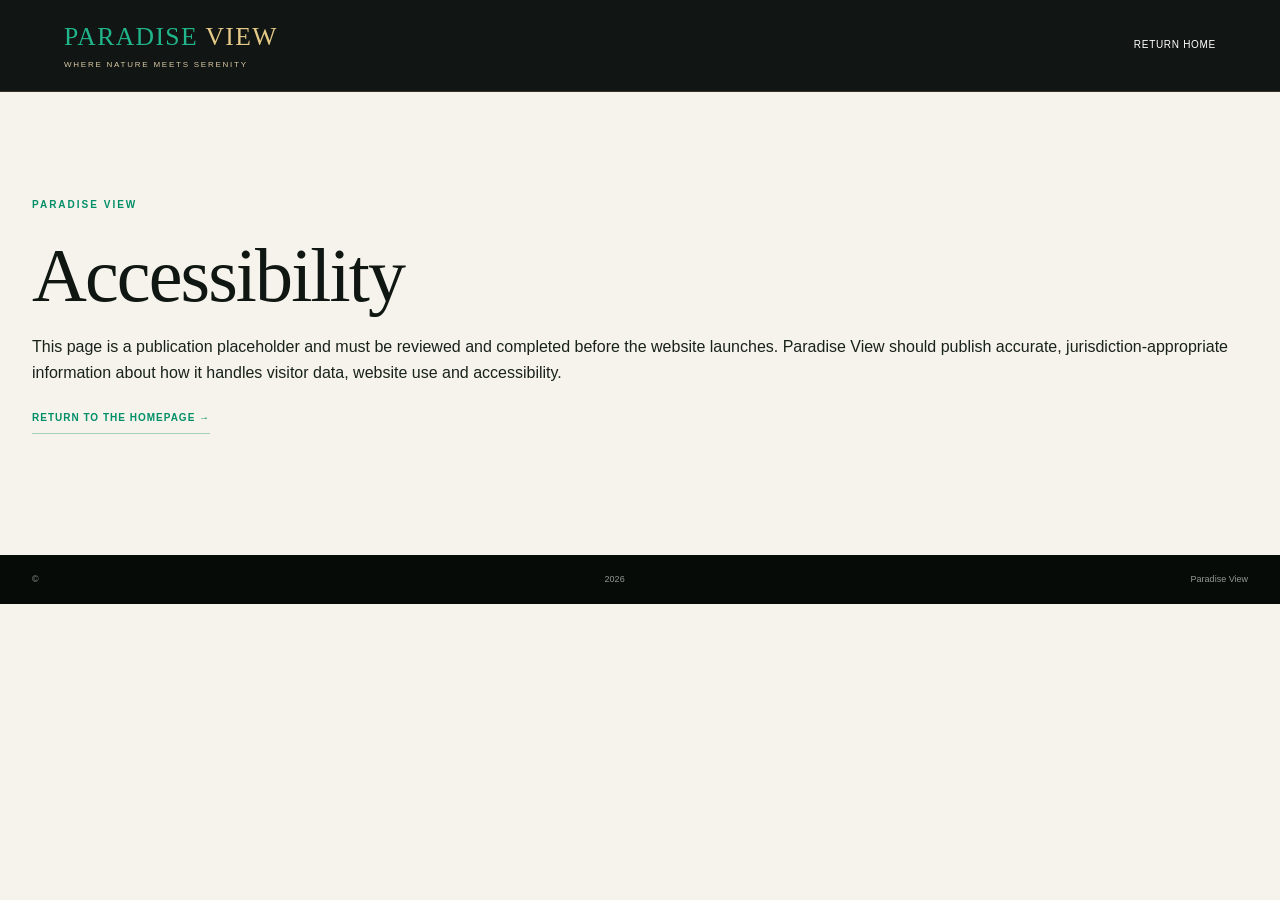
<file: paradise_view/accessibility.html>
<!doctype html><html lang="en"><head><meta charset="utf-8"><meta name="viewport" content="width=device-width, initial-scale=1"><title>Accessibility | Paradise View</title><link rel="stylesheet" href="styles.css"></head><body><header class="site-header"><a class="brand" href="index.html"><span class="brand-copy"><span class="brand-name"><span>PARADISE</span> <b>VIEW</b></span><small>WHERE NATURE MEETS SERENITY</small></span></a><nav class="primary-nav" style="display:flex"><a href="index.html">Return home</a></nav></header><main class="section wrap"><p class="eyebrow dark-eyebrow">PARADISE VIEW</p><h1 style="font-size:clamp(44px,7vw,76px);color:#101713">Accessibility</h1><p>This page is a publication placeholder and must be reviewed and completed before the website launches. Paradise View should publish accurate, jurisdiction-appropriate information about how it handles visitor data, website use and accessibility.</p><p><a class="text-link" href="index.html">Return to the homepage →</a></p></main><footer class="site-footer"><div class="footer-bottom wrap">© <span id="year"></span> Paradise View</div></footer><script>document.getElementById('year').textContent=new Date().getFullYear()</script></body></html>
</file>
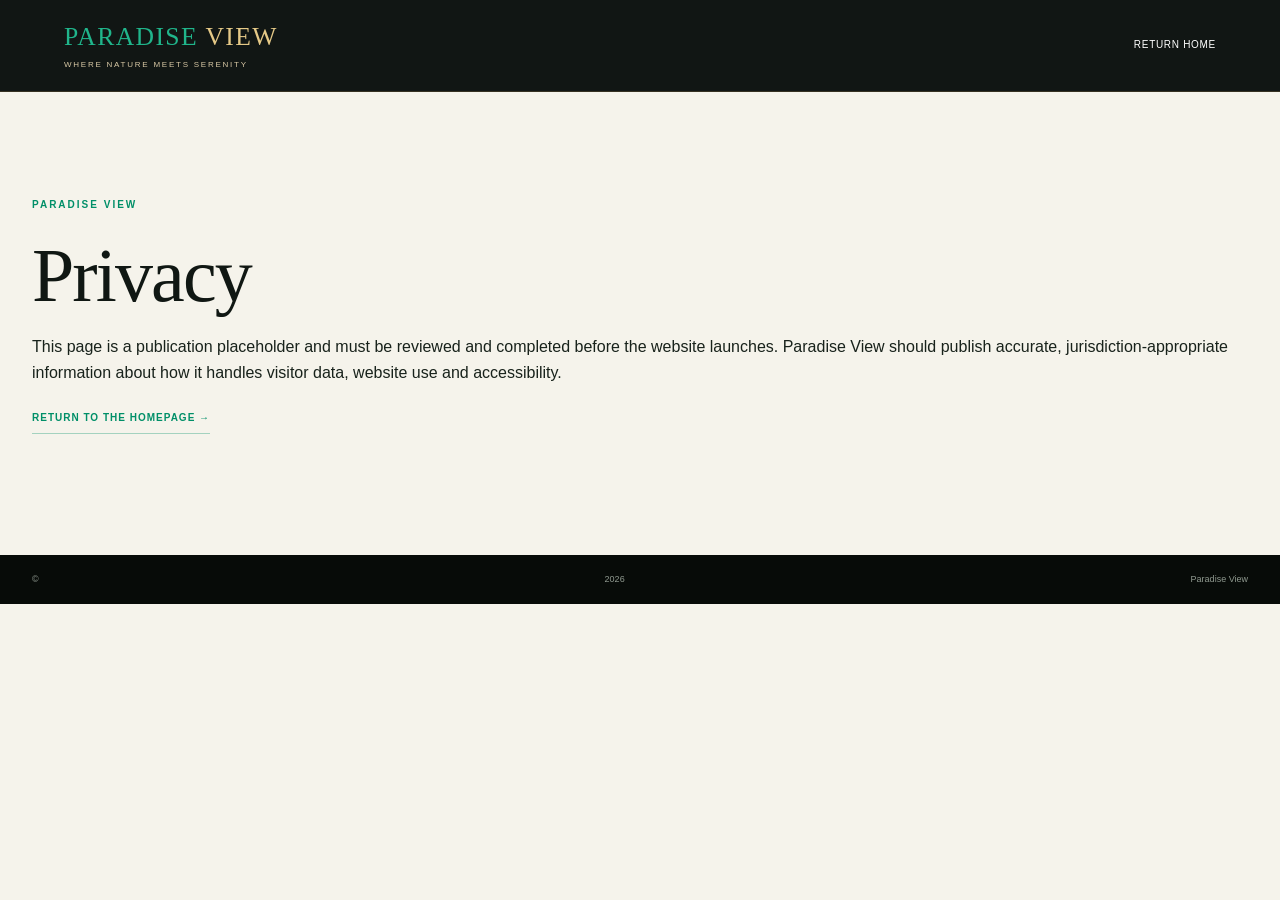
<file: paradise_view/privacy.html>
<!doctype html><html lang="en"><head><meta charset="utf-8"><meta name="viewport" content="width=device-width, initial-scale=1"><title>Privacy | Paradise View</title><link rel="stylesheet" href="styles.css"></head><body><header class="site-header"><a class="brand" href="index.html"><span class="brand-copy"><span class="brand-name"><span>PARADISE</span> <b>VIEW</b></span><small>WHERE NATURE MEETS SERENITY</small></span></a><nav class="primary-nav" style="display:flex"><a href="index.html">Return home</a></nav></header><main class="section wrap"><p class="eyebrow dark-eyebrow">PARADISE VIEW</p><h1 style="font-size:clamp(44px,7vw,76px);color:#101713">Privacy</h1><p>This page is a publication placeholder and must be reviewed and completed before the website launches. Paradise View should publish accurate, jurisdiction-appropriate information about how it handles visitor data, website use and accessibility.</p><p><a class="text-link" href="index.html">Return to the homepage →</a></p></main><footer class="site-footer"><div class="footer-bottom wrap">© <span id="year"></span> Paradise View</div></footer><script>document.getElementById('year').textContent=new Date().getFullYear()</script></body></html>
</file>
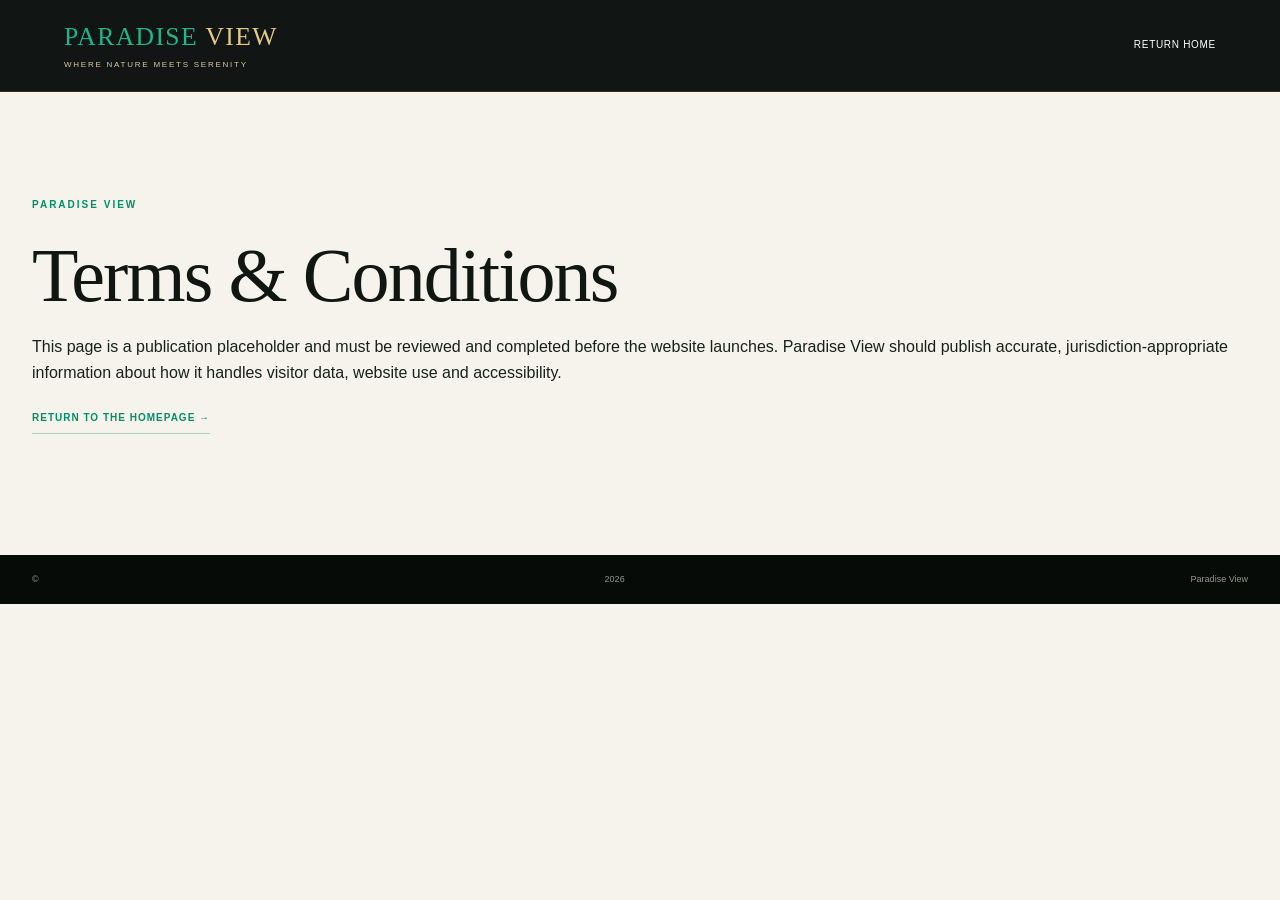
<file: paradise_view/terms.html>
<!doctype html><html lang="en"><head><meta charset="utf-8"><meta name="viewport" content="width=device-width, initial-scale=1"><title>Terms & Conditions | Paradise View</title><link rel="stylesheet" href="styles.css"></head><body><header class="site-header"><a class="brand" href="index.html"><span class="brand-copy"><span class="brand-name"><span>PARADISE</span> <b>VIEW</b></span><small>WHERE NATURE MEETS SERENITY</small></span></a><nav class="primary-nav" style="display:flex"><a href="index.html">Return home</a></nav></header><main class="section wrap"><p class="eyebrow dark-eyebrow">PARADISE VIEW</p><h1 style="font-size:clamp(44px,7vw,76px);color:#101713">Terms & Conditions</h1><p>This page is a publication placeholder and must be reviewed and completed before the website launches. Paradise View should publish accurate, jurisdiction-appropriate information about how it handles visitor data, website use and accessibility.</p><p><a class="text-link" href="index.html">Return to the homepage →</a></p></main><footer class="site-footer"><div class="footer-bottom wrap">© <span id="year"></span> Paradise View</div></footer><script>document.getElementById('year').textContent=new Date().getFullYear()</script></body></html>
</file>
<file: paradise_view/styles.css>
:root{--obsidian:#101713;--deep:#080d0a;--jade:#008f68;--jade-light:#20b58b;--forest:#174734;--gold:#c6a15b;--gold-light:#e5c987;--ivory:#f5f3eb;--paper:#eeece3;--ink:#18221b;--muted:#697168;--line:rgba(198,161,91,.35);--serif:'Cormorant Garamond',Georgia,serif;--sans:'DM Sans',Arial,sans-serif}*{box-sizing:border-box}html{scroll-behavior:smooth;scroll-padding-top:95px}body{margin:0;background:var(--ivory);color:var(--ink);font-family:var(--sans);line-height:1.65}img{display:block;width:100%;height:100%;object-fit:cover}a{color:inherit;text-decoration:none}button,input,select,textarea{font:inherit}.wrap{width:min(1240px,calc(100% - 64px));margin-inline:auto}.skip-link{position:absolute;left:-999px;top:8px;background:var(--gold);padding:10px;z-index:100}.skip-link:focus{left:8px}.visually-hidden{position:absolute;width:1px;height:1px;padding:0;margin:-1px;overflow:hidden;clip:rect(0,0,0,0);white-space:nowrap;border:0}.site-header{height:92px;padding:0 clamp(22px,5vw,76px);display:flex;align-items:center;justify-content:space-between;gap:32px;background:#080d0bf5;color:white;position:sticky;top:0;z-index:50;border-bottom:1px solid rgba(198,161,91,.2);backdrop-filter:blur(14px)}.brand{display:flex;align-items:center;gap:12px;flex-shrink:0}.brand-mark{width:42px;height:64px;object-fit:contain}.brand-copy{display:flex;flex-direction:column;line-height:1}.brand-name{font:500 clamp(20px,2vw,30px) var(--serif);letter-spacing:.055em;white-space:nowrap}.brand-name span{color:var(--jade-light)}.brand-name b{color:var(--gold-light);font-weight:500}.brand-copy small{font-size:8px;letter-spacing:.22em;margin-top:9px;color:#d8c8a5;white-space:nowrap}.primary-nav{display:flex;align-items:center;gap:clamp(12px,2vw,29px);font-size:10px;text-transform:uppercase;letter-spacing:.07em}.primary-nav>a{transition:color .2s}.primary-nav>a:hover,.primary-nav>a.active{color:var(--jade-light)}.search-open,.menu-toggle{background:none;border:1px solid #3d4a41;color:var(--gold-light);width:39px;height:39px;border-radius:50%;font-size:25px;cursor:pointer}.menu-toggle{display:none}.hero{min-height:660px;height:min(760px,calc(100vh - 92px));max-height:800px;position:relative;background:var(--obsidian);color:white;overflow:hidden;display:flex;align-items:center}.hero-image{position:absolute;inset:0;background-image:url('https://images.unsplash.com/photo-1508804185872-d7badad00f7d?auto=format&fit=crop&w=2200&q=90');background-size:cover;background-position:center 46%;transform:scale(1.02);animation:heroReveal 1.2s ease-out both}.hero-image{transition:opacity .65s ease,background-position .8s ease}.hero-image.is-changing{opacity:.35}.hero-controls{position:absolute;z-index:3;left:max(5vw,35px);bottom:32px;display:flex;align-items:center;gap:15px;color:#f5f3eb}.hero-controls button{cursor:pointer}.hero-prev,.hero-next{width:35px;height:35px;border:1px solid #c6a15b88;background:#10171388;color:#e5c987;font-size:17px;display:grid;place-items:center;transition:background .2s,border-color .2s}.hero-prev:hover,.hero-next:hover{background:#008f68;border-color:#008f68}.hero-dots{display:flex;gap:7px;align-items:center}.hero-dot{width:20px;height:3px;padding:0;border:0;background:#f5f3eb66;transition:width .25s,background .25s}.hero-dot.is-active{width:36px;background:#c6a15b}.hero-slide-count{font-size:9px;letter-spacing:.12em;color:#d5d8d0;margin-left:3px}.hero-slide-count span{color:#e5c987}.hero-shade{position:absolute;inset:0;background:linear-gradient(90deg,rgba(4,10,7,.91) 0%,rgba(4,10,7,.72) 31%,rgba(4,10,7,.18) 70%,rgba(4,10,7,.12) 100%),linear-gradient(0deg,rgba(4,10,7,.75),transparent 35%,rgba(4,10,7,.12))}.hero-content{position:relative;z-index:1;width:min(1240px,calc(100% - 64px));margin:0 auto;padding:35px 0 55px;max-width:1240px}.eyebrow,.mini-label{font-size:10px;letter-spacing:.2em;font-weight:600;text-transform:uppercase}.eyebrow{color:var(--gold-light);display:flex;align-items:center;gap:12px}.eyebrow-line{height:1px;width:33px;background:var(--gold)}h1,h2,h3,p{margin-top:0}h1,h2{font-family:var(--serif);font-weight:400;line-height:.98;letter-spacing:-.025em}h1{font-size:clamp(60px,7.2vw,105px);max-width:760px;margin:24px 0 22px}h1 em,h2 em{font-weight:400;color:var(--gold-light)}.hero-intro{max-width:450px;font:400 20px/1.55 var(--serif);color:#e5e5dc}.hero-actions{display:flex;gap:12px;flex-wrap:wrap;margin-top:31px}.button{min-height:47px;display:inline-flex;align-items:center;justify-content:center;gap:22px;padding:0 20px;border:1px solid transparent;font-size:10px;font-weight:600;text-transform:uppercase;letter-spacing:.08em;cursor:pointer;transition:transform .2s,background .2s,border-color .2s}.button:hover{transform:translateY(-2px)}.button span{font-size:16px}.button-green{background:var(--jade);color:white}.button-green:hover{background:#00a77b}.button-outline{border-color:var(--gold);color:var(--gold-light);background:rgba(8,13,10,.2)}.button-outline:hover{background:rgba(198,161,91,.12)}.button-gold{background:linear-gradient(115deg,#d9b46c,#b88a3d);color:#111810}.hero-caption{position:absolute;bottom:-100px;left:0;display:flex;align-items:center;gap:10px;color:#e0d7c1;font-size:8px;letter-spacing:.17em}.caption-rule{height:1px;width:45px;background:var(--gold)}.hero-location{position:absolute;z-index:2;right:max(5vw,35px);bottom:105px;display:flex;gap:12px;align-items:center;padding:19px 21px;background:rgba(8,15,11,.75);border:1px solid rgba(198,161,91,.42);backdrop-filter:blur(10px);min-width:280px}.location-dot{width:8px;height:8px;border-radius:50%;background:var(--jade-light);box-shadow:0 0 0 5px #008f6830}.hero-location div{display:flex;flex-direction:column}.hero-location small{color:var(--gold-light);font-size:8px;letter-spacing:.16em}.hero-location strong{font:500 22px var(--serif);margin:3px 0}.hero-location div span{font-size:10px;color:#d1d6ce}.location-arrow{margin-left:auto;color:var(--gold-light);font-size:22px}.hero-bottom-mark{position:absolute;right:35%;bottom:-88px;font:400 300px/.8 var(--serif);color:transparent;-webkit-text-stroke:1px #c6a15b25;pointer-events:none}.quick-search{position:relative;z-index:4;margin-top:-1px;background:var(--obsidian);border:1px solid #365541;padding:22px 25px;display:grid;grid-template-columns:220px 1fr;gap:24px;align-items:center;color:white}.search-label{display:flex;flex-direction:column;gap:4px}.mini-label{color:var(--gold);font-size:9px}.search-label strong{font:500 25px var(--serif)}.search-form{display:grid;grid-template-columns:1fr 190px auto;gap:10px}.search-form input,.search-form select,.contact-form input,.contact-form select,.contact-form textarea,.search-dialog input{width:100%;min-width:0;background:#101a14;color:var(--ivory);border:1px solid #435244;border-radius:0;padding:13px 14px;outline:none;font-size:12px}.search-form input:focus,.search-form select:focus,.contact-form input:focus,.contact-form select:focus,.contact-form textarea:focus{border-color:var(--gold)}.section{padding-top:105px;padding-bottom:105px}.section-heading{display:flex;justify-content:space-between;align-items:end;gap:40px;margin-bottom:35px}.dark-eyebrow{color:var(--jade);margin-bottom:13px}.section h2,.manifesto h2,.local-section h2,.travel-guide h2,.contact-section h2{font-size:clamp(46px,5vw,68px);margin-bottom:0}.section h2 em{color:var(--jade)}.section-lede{max-width:400px;color:#646b61;font-size:13px;margin-bottom:3px}.destination-grid{display:grid;grid-template-columns:1.3fr 1fr 1fr;gap:14px}.destination-card{height:410px;position:relative;overflow:hidden;background:#233a2c;color:white;isolation:isolate}.destination-card:after{content:"";position:absolute;inset:0;background:linear-gradient(0deg,rgba(5,12,8,.91),transparent 55%),linear-gradient(180deg,rgba(5,12,8,.24),transparent 35%);z-index:-0}.destination-card img{position:absolute;inset:0;z-index:-1;transition:transform .7s}.destination-card:hover img{transform:scale(1.05)}.card-number{position:absolute;top:19px;left:20px;font-size:8px;letter-spacing:.16em;color:#f2d89b}.card-bottom{position:absolute;bottom:22px;left:22px;right:22px;display:flex;align-items:end;justify-content:space-between;gap:10px}.card-bottom span{display:flex;flex-direction:column}.card-bottom small{font-size:8px;letter-spacing:.16em;color:var(--gold-light)}.card-bottom strong{font:500 30px/1.15 var(--serif);margin:5px 0}.card-bottom em{font:14px var(--serif);color:#d9d9cf}.card-bottom>b{width:35px;height:35px;display:grid;place-items:center;border:1px solid #d2b36f;color:var(--gold-light);font-weight:400}.image-note{font-size:10px;color:#777d73;margin:13px 0 0}.manifesto{min-height:590px;background:var(--obsidian);color:white;display:grid;grid-template-columns:1fr 1fr;position:relative;overflow:hidden}.manifesto-image{background:linear-gradient(0deg,#10171355,#10171320),url('https://images.unsplash.com/photo-1518005020951-eccb494ad742?auto=format&fit=crop&w=1400&q=85') center/cover;min-height:590px;mask-image:linear-gradient(90deg,#000 70%,transparent 100%)}.manifesto-copy{padding:100px clamp(35px,7vw,110px) 95px 25px;position:relative}.manifesto h2{margin:25px 0;color:white}.manifesto-copy>p:not(.eyebrow){max-width:480px;color:#c4ccc3;font-size:13px;line-height:1.9;margin:25px 0}.text-link{display:inline-flex;gap:25px;align-items:center;color:var(--jade);font-size:10px;font-weight:700;letter-spacing:.1em;text-transform:uppercase;border-bottom:1px solid #008f6855;padding-bottom:7px}.manifesto .text-link{color:var(--gold-light);border-color:#c6a15b66}.manifesto-seal{position:absolute;right:50px;bottom:20px;color:#c6a15b4a;font:italic 28px var(--serif);letter-spacing:.15em}.manifesto-seal span{color:var(--jade)}.experience-grid{display:grid;grid-template-columns:repeat(4,1fr);gap:20px}.experience-card{min-width:0}.experience-photo{height:240px;position:relative;overflow:hidden;background:#d7ddd3}.experience-photo img{transition:transform .6s}.experience-card:hover img{transform:scale(1.05)}.experience-photo span{position:absolute;left:12px;top:12px;color:white;font-size:9px;letter-spacing:.1em;background:#101713b8;padding:5px 8px}.experience-card .mini-label{margin:20px 0 7px;color:var(--jade)}.experience-card h3{font:500 28px/1.05 var(--serif);margin-bottom:10px}.experience-card>p:not(.mini-label){font-size:12px;color:#646b61;min-height:59px}.experience-card .text-link{margin-top:4px}.no-results{padding:30px;background:#e8e7dc;color:#535e52}.local-section{background:var(--forest);color:white;padding:95px 0}.local-layout{display:grid;grid-template-columns:.9fr 1.1fr;gap:90px;align-items:center}.local-section h2{margin:25px 0}.local-section h2 em{color:var(--gold-light)}.local-section .local-layout>div:first-child>p:not(.eyebrow){color:#d0dbd1;font-size:13px;max-width:440px;line-height:1.9;margin:25px 0}.local-section .button{margin-top:8px}.local-tiles{display:grid;grid-template-columns:1fr 1fr;border-top:1px solid #ffffff2b;border-left:1px solid #ffffff2b}.local-tile{padding:24px 22px 25px;border-right:1px solid #ffffff2b;border-bottom:1px solid #ffffff2b;display:flex;flex-direction:column;min-height:145px}.local-tile span{color:var(--gold-light);font-size:9px;letter-spacing:.14em}.local-tile strong{font:500 27px var(--serif);margin-top:14px}.local-tile small{font-size:10px;color:#c5d1c6;margin-top:3px}.stay-section{padding-bottom:100px}.stay-panel{display:grid;grid-template-columns:1fr 1fr;background:#e8e7dc;min-height:300px}.stay-panel-art{background:linear-gradient(140deg,#174734,#101713);display:grid;place-items:center;position:relative;overflow:hidden}.stay-panel-art:before,.stay-panel-art:after{content:"";position:absolute;border:1px solid #c6a15b55;border-radius:50%;width:280px;height:280px}.stay-panel-art:after{width:390px;height:390px}.stay-panel-art span{font:italic 100px var(--serif);color:var(--gold);z-index:1}.stay-panel-copy{padding:55px 50px}.stay-panel-copy h3{font:500 35px/1.1 var(--serif);margin:15px 0}.stay-panel-copy>p:not(.mini-label){font-size:12px;color:#646b61;line-height:1.9}.stay-panel-copy .text-link{margin-top:9px}.travel-guide{background:#0b110d;color:white;padding:100px 0}.guide-layout{display:grid;grid-template-columns:.9fr 1.1fr;gap:100px}.travel-guide h2{margin:24px 0}.travel-guide h2 em{color:var(--gold-light)}.guide-layout>div:first-child>p:not(.eyebrow){color:#c1c9bf;font-size:13px;line-height:1.9;max-width:430px;margin:25px 0}.guide-list details{border-bottom:1px solid #ffffff27;padding:19px 0}.guide-list details:first-child{border-top:1px solid #ffffff27}.guide-list summary{cursor:pointer;list-style:none;font:500 24px var(--serif);display:flex;justify-content:space-between;align-items:center}.guide-list summary:after{content:"+";font:20px var(--sans);color:var(--gold)}.guide-list details[open] summary:after{content:"−"}.guide-list details p{color:#c0c9bf;font-size:12px;line-height:1.85;margin:14px 35px 0 0}.stories-section{padding-top:95px;padding-bottom:95px}.story-card{display:grid;grid-template-columns:70px 1fr 45px;align-items:center;gap:25px;padding:28px 30px;border:1px solid #d2d4c9;background:#eeede4}.story-symbol{width:58px;height:58px;border:1px solid var(--gold);color:var(--jade);display:grid;place-items:center;font-size:25px}.story-card .mini-label{margin-bottom:8px}.story-card h3{font:500 29px/1.1 var(--serif);margin-bottom:8px}.story-card p:not(.mini-label){font-size:12px;color:#646b61;margin-bottom:0}.story-card>a{font-size:26px;color:var(--jade);border:1px solid #b8c4b8;width:40px;height:40px;display:grid;place-items:center}.contact-section{background:var(--forest);color:white;padding:100px 0}.contact-layout{display:grid;grid-template-columns:.85fr 1.15fr;gap:100px}.contact-section h2{margin:24px 0}.contact-section h2 em{color:var(--gold-light)}.contact-layout>div:first-child>p:not(.eyebrow){max-width:430px;font-size:13px;color:#d0dbd1;line-height:1.9}.contact-detail{display:flex;gap:13px;align-items:center;margin-top:32px}.contact-detail>span{color:var(--gold-light);font-size:23px}.contact-detail div{display:flex;flex-direction:column}.contact-detail small{color:var(--gold-light);font-size:8px;letter-spacing:.15em}.contact-detail strong{font:500 21px var(--serif)}.contact-form{background:#101713;padding:30px;border:1px solid #ffffff25;display:flex;flex-direction:column;gap:17px}.contact-form label{font-size:10px;color:#e5e5dc;letter-spacing:.06em;display:flex;flex-direction:column;gap:7px}.form-row{display:grid;grid-template-columns:1fr 1fr;gap:14px}.contact-form input,.contact-form select,.contact-form textarea{background:#151f18;border-color:#3b4a3d;resize:vertical}.contact-form select option{background:#101713}.contact-form .button{align-self:flex-start}.form-note,.form-status{font-size:10px;color:#9eaa9d;margin:0}.form-status{color:var(--gold-light)}.site-footer{background:#070b08;color:#d4d9d1}.footer-main{padding:45px 0;display:flex;align-items:center;justify-content:space-between;gap:35px;border-bottom:1px solid #ffffff20}.footer-brand .brand-mark{height:56px}.footer-brand .brand-name{font-size:23px}.footer-main>p{font:italic 19px/1.2 var(--serif);color:var(--gold-light);margin:0}.footer-links{display:flex;gap:20px;font-size:10px}.footer-links a:hover,.footer-bottom a:hover{color:var(--gold-light)}.footer-bottom{display:flex;justify-content:space-between;gap:20px;align-items:center;padding:17px 0;font-size:9px;color:#8f998f}.footer-bottom>div{display:flex;gap:18px}.search-overlay{position:fixed;inset:0;background:#030704d9;z-index:100;display:grid;place-items:center;padding:24px;backdrop-filter:blur(10px)}.search-overlay[hidden]{display:none}.search-dialog{position:relative;background:var(--obsidian);color:white;width:min(600px,100%);padding:45px;border:1px solid var(--line)}.search-dialog h2{font-size:42px;margin:15px 0 25px}.overlay-close{position:absolute;right:15px;top:10px;background:none;border:0;color:white;font-size:30px;cursor:pointer}.search-dialog form{display:flex;gap:10px}.search-dialog input{flex:1}.search-dialog input::placeholder{color:#9da79b}@keyframes heroReveal{from{transform:scale(1.07);opacity:.65}to{transform:scale(1.02);opacity:1}}@media(prefers-reduced-motion:reduce){*,*:before,*:after{scroll-behavior:auto!important;animation:none!important;transition:none!important}}@media(max-width:1100px){.primary-nav{gap:12px;font-size:9px}.site-header{padding-inline:25px;gap:18px}.brand-name{font-size:22px}.brand-mark{width:33px}.quick-search{grid-template-columns:1fr;gap:14px}.search-form{grid-template-columns:1fr 170px auto}.hero-location{right:32px;bottom:70px}.experience-grid{grid-template-columns:repeat(2,1fr);row-gap:35px}.experience-photo{height:270px}.local-layout,.guide-layout,.contact-layout{gap:45px}.footer-links{gap:12px}}@media(max-width:780px){.wrap{width:calc(100% - 36px)}.site-header{height:76px;padding-inline:18px}.brand-mark{height:51px;width:30px}.brand-name{font-size:20px}.brand-copy small{font-size:6px;letter-spacing:.16em}.menu-toggle{display:flex;flex-direction:column;justify-content:center;align-items:center;gap:5px;border-radius:0;width:42px;height:42px}.menu-toggle span{height:1px;width:18px;background:var(--gold-light)}.primary-nav{display:none;position:absolute;top:75px;left:0;right:0;padding:18px;background:#080d0b;flex-direction:column;align-items:stretch;border-top:1px solid #ffffff16}.primary-nav.open{display:flex}.primary-nav>a{padding:12px 6px;border-bottom:1px solid #ffffff12;font-size:11px}.search-open{align-self:flex-start;margin-top:10px}.hero{height:720px;min-height:620px;max-height:calc(100svh - 76px);align-items:flex-start}.hero-image{background-position:56% center}.hero-shade{background:linear-gradient(90deg,#050a07d9,#050a0780 70%,#050a0730),linear-gradient(0deg,#050a07b8,transparent 45%)}.hero-content{width:calc(100% - 40px);padding-top:80px}.hero h1{font-size:clamp(54px,13vw,82px)}.hero-intro{font-size:18px;max-width:380px}.hero-location{left:20px;right:auto;bottom:78px;min-width:0;padding:12px 14px}.hero-controls{left:20px;bottom:22px;gap:10px}.hero-dot{width:14px}.hero-dot.is-active{width:25px}.hero-slide-count{font-size:8px}.hero-caption{display:none}.hero-bottom-mark{font-size:180px;right:0;bottom:-40px}.quick-search{width:calc(100% - 36px);padding:20px;margin-top:0}.search-form{grid-template-columns:1fr}.search-form .button{width:100%}.section{padding-top:72px;padding-bottom:72px}.section-heading{display:block;margin-bottom:25px}.section-lede{margin-top:18px}.destination-grid{grid-template-columns:1fr 1fr}.destination-card{height:320px}.card-large{grid-column:span 2;height:360px}.card-bottom strong{font-size:25px}.manifesto{grid-template-columns:1fr}.manifesto-image{min-height:300px;height:300px;mask-image:linear-gradient(0deg,transparent,#000 30%,#000)}.manifesto-copy{padding:10px 24px 70px}.manifesto h2{font-size:55px}.manifesto-seal{right:24px}.experience-photo{height:220px}.experience-card h3{font-size:25px}.local-section,.travel-guide,.contact-section{padding:72px 0}.local-layout,.guide-layout,.contact-layout{grid-template-columns:1fr;gap:38px}.local-tiles{margin-top:5px}.stay-panel{grid-template-columns:1fr}.stay-panel-art{min-height:190px}.stay-panel-copy{padding:30px 25px}.stay-panel-copy h3{font-size:31px}.story-card{grid-template-columns:48px 1fr;gap:15px;padding:20px}.story-symbol{width:44px;height:44px}.story-card>a{grid-column:2}.footer-main{align-items:flex-start;flex-wrap:wrap}.footer-main>p{margin-left:auto}.footer-links{width:100%;flex-wrap:wrap}.footer-bottom{align-items:flex-start;flex-direction:column;gap:10px}.footer-note{display:none}.search-dialog{padding:35px 22px}.search-dialog form{flex-direction:column}}@media(max-width:440px){.brand-name{font-size:17px}.brand-copy small{font-size:5px}.hero-actions{gap:8px}.hero-actions .button{padding:0 13px;gap:12px;font-size:9px}.hero-location strong{font-size:19px}.destination-grid{grid-template-columns:1fr}.card-large{grid-column:auto}.destination-card,.card-large{height:330px}.experience-grid{grid-template-columns:1fr;gap:28px}.experience-photo{height:250px}.experience-card>p:not(.mini-label){min-height:0}.local-tiles{grid-template-columns:1fr}.local-tile{min-height:120px}.form-row{grid-template-columns:1fr}.contact-form{padding:20px}.footer-main{gap:20px}.footer-main>p{margin-left:0;width:100%}}

/* Experience copy and playful, clearly-labelled concept testimonials */
.activity-list{list-style:none;padding:0;margin:14px 0 20px;display:grid;gap:7px;color:#60685f;font-size:11px;line-height:1.5}.activity-list li{position:relative;padding-left:16px}.activity-list li:before{content:"✦";position:absolute;left:0;top:0;color:var(--gold);font-size:10px}.testimonial-grid{display:grid;grid-template-columns:repeat(3,minmax(0,1fr));gap:16px}.testimonial-card{position:relative;min-height:270px;padding:27px 25px 22px;background:#fffdf7;border:1px solid #d9d5c8;display:flex;flex-direction:column;box-shadow:0 12px 30px #10171308}.quote-mark{font:70px/.8 var(--serif);color:var(--jade);opacity:.85}.testimonial-quote{font:italic 21px/1.42 var(--serif);color:#26342a;margin:14px 0 25px}.testimonial-person{display:flex;align-items:center;gap:10px;margin-top:auto}.avatar{width:35px;height:35px;border-radius:50%;display:grid;place-items:center;background:var(--obsidian);color:var(--gold-light);font:18px var(--serif)}.testimonial-person div{display:flex;flex-direction:column;gap:2px;min-width:0}.testimonial-person strong{font-size:10px;color:var(--ink)}.testimonial-person small{font-size:9px;color:#73796f}.stars{margin-left:auto;color:#b28b45;letter-spacing:1px;font-size:10px;white-space:nowrap}.testimonial-disclaimer{font-size:10px;color:#73796f;margin-top:16px;border-left:2px solid var(--gold);padding-left:12px}
@media(max-width:850px){.testimonial-grid{grid-template-columns:1fr 1fr}.testimonial-card:last-child{grid-column:1/-1}}
@media(max-width:560px){.testimonial-grid{grid-template-columns:1fr}.testimonial-card:last-child{grid-column:auto}.testimonial-card{min-height:unset}.testimonial-quote{font-size:20px}}
</file>
